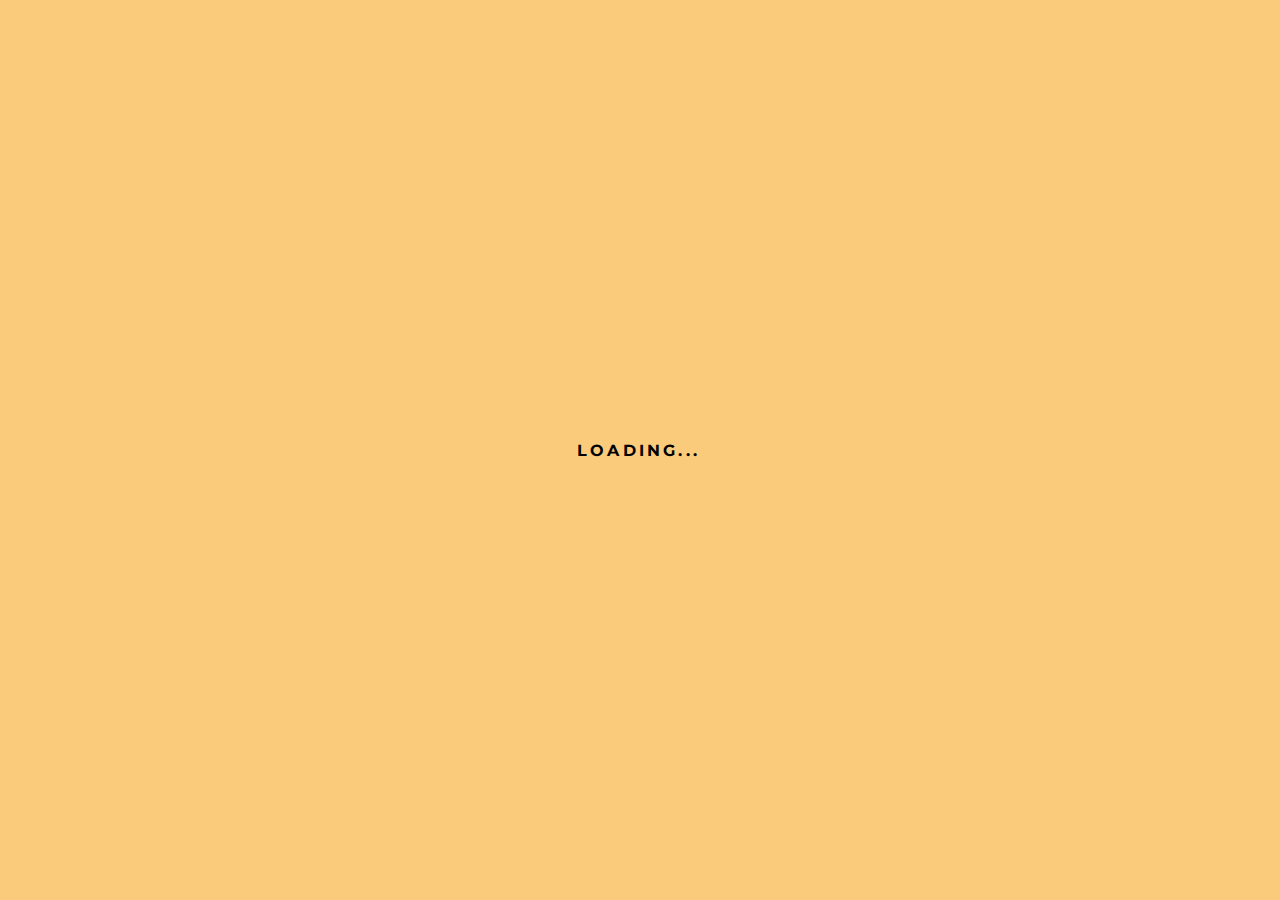
<file: index.html>
<!DOCTYPE html>
<html lang="en" class="no-js">
	<head>
		<meta charset="UTF-8" />
		<meta http-equiv="X-UA-Compatible" content="IE=edge">
		<meta name="viewport" content="width=device-width, initial-scale=1">
		<title>Mirror Effect | Demo 1 | Codrops</title>
		<meta name="description" content="" />
		<meta name="keywords" content="" />
		<meta name="author" content="Codrops" />
		<link rel="shortcut icon" href="favicon.ico">
		<link href="https://fonts.googleapis.com/css?family=Roboto+Condensed:400,700|Arapey|Montserrat:700" rel="stylesheet">
		<link rel="stylesheet" type="text/css" href="css/normalize.css" />
		<link rel="stylesheet" type="text/css" href="css/demo.css" />
		<link rel="stylesheet" type="text/css" href="css/mirror.css" />
		<script>document.documentElement.className = 'js';</script>
	</head>
	<body class="demo-1 loading">
		<svg class="hidden">
			<symbol id="icon-arrow" viewBox="0 0 24 24">
				<title>arrow</title>
				<polygon points="6.3,12.8 20.9,12.8 20.9,11.2 6.3,11.2 10.2,7.2 9,6 3.1,12 9,18 10.2,16.8 "/>
			</symbol>
			<symbol id="icon-drop" viewBox="0 0 24 24">
				<title>drop</title>
				<path d="M12,21c-3.6,0-6.6-3-6.6-6.6C5.4,11,10.8,4,11.4,3.2C11.6,3.1,11.8,3,12,3s0.4,0.1,0.6,0.3c0.6,0.8,6.1,7.8,6.1,11.2C18.6,18.1,15.6,21,12,21zM12,4.8c-1.8,2.4-5.2,7.4-5.2,9.6c0,2.9,2.3,5.2,5.2,5.2s5.2-2.3,5.2-5.2C17.2,12.2,13.8,7.3,12,4.8z"/><path d="M12,18.2c-0.4,0-0.7-0.3-0.7-0.7s0.3-0.7,0.7-0.7c1.3,0,2.4-1.1,2.4-2.4c0-0.4,0.3-0.7,0.7-0.7c0.4,0,0.7,0.3,0.7,0.7C15.8,16.5,14.1,18.2,12,18.2z"/>
			</symbol>
		</svg>
		<main>
			<section class="content content--full">
				<header class="codrops-header">
					<div class="codrops-links">
						<a class="codrops-icon codrops-icon--prev" href="https://tympanus.net/Development/BlockRevealers/" title="Previous Demo"><svg class="icon icon--arrow"><use xlink:href="#icon-arrow"></use></svg></a>
						<a class="codrops-icon codrops-icon--drop" href="https://tympanus.net/codrops/?p=29492" title="Back to the article"><svg class="icon icon--drop"><use xlink:href="#icon-drop"></use></svg></a>
					</div>
					<h1 class="codrops-header__title">Mirror Effect</h1>
					<nav class="demos">
						<a class="demo demo--current" href="index.html">Demo 1</a>
						<a class="demo" href="index2.html">Demo 2</a>
						<a class="demo" href="index3.html">Demo 3</a>
						<a class="github" href="https://github.com/codrops/MirrorEffect">/Github</a>
					</nav>
				</header>
				<h2 class="page-title">Maitri Animal Sanctuary</h2>
				<div class="slideshow">
					<div class="slide">
						<div class="mirror" data-visible-area="0.85">
							<div class="mirror__side mirror__side--one">
								<img class="mirror__img" src="img/1.jpg" alt="Some image" />
							</div>
							<div class="mirror__side mirror__side--two">
								<img class="mirror__img" src="img/1.jpg" alt="Some image" />
							</div>
						</div>
						<h2 class="slide__title">Simba</h2>
					</div>
					<div class="slide">
						<div class="mirror" data-visible-area="0.8">
							<div class="mirror__side mirror__side--one">
								<img class="mirror__img" src="img/2.jpg" alt="Some image" />
							</div>
							<div class="mirror__side mirror__side--two">
								<img class="mirror__img" src="img/2.jpg" alt="Some image" />
							</div>
						</div>
						<h2 class="slide__title">Anette</h2>
					</div>
					<div class="slide">
						<div class="mirror" data-visible-area="0.75">
							<div class="mirror__side mirror__side--one">
								<img class="mirror__img" src="img/3.jpg" alt="Some image" />
							</div>
							<div class="mirror__side mirror__side--two">
								<img class="mirror__img" src="img/3.jpg" alt="Some image" />
							</div>
						</div>
						<h2 class="slide__title">Matuba</h2>
					</div>
					<div class="slide">
						<div class="mirror" data-visible-area="0.8">
							<div class="mirror__side mirror__side--one">
								<img class="mirror__img" src="img/4.jpg" alt="Some image" />
							</div>
							<div class="mirror__side mirror__side--two">
								<img class="mirror__img" src="img/4.jpg" alt="Some image" />
							</div>
						</div>
						<h2 class="slide__title">Boris</h2>
					</div>	
					<nav class="slideshow__nav">
						<button class="btn btn--nav">Simba</button>
						<button class="btn btn--nav">Anette</button>
						<button class="btn btn--nav">Matuba</button>
						<button class="btn btn--nav">Boris</button>
					</nav>
				</div><!-- /slideshow -->
				<a class="link link--sponsor" href="#">Become an animal sponsor</a>
			</section>
		</main>
		<script src="js/imagesloaded.pkgd.min.js"></script>
		<script src="js/anime.min.js"></script>
		<script src="js/mirrorFx.js"></script>
		<script src="js/slideshow.js"></script>
		<script>
		(function() {

			function init() {
				new Slideshow(document.querySelector('.slideshow'));
			}
			
			// Fake loading time..
			var startTime = new Date().getTime();
			imagesLoaded(document.querySelector('main'), function() {
				var elapsed = new Date().getTime() - startTime,
					initFn = function() {
						document.body.classList.remove('loading');
						setTimeout(init, 50);
					};

				if( elapsed > 2000) {
					initFn();
				}
				else {
					setTimeout(initFn, 1000);
				}
			});

		})();
		</script>
	</body>
</html>
</file>
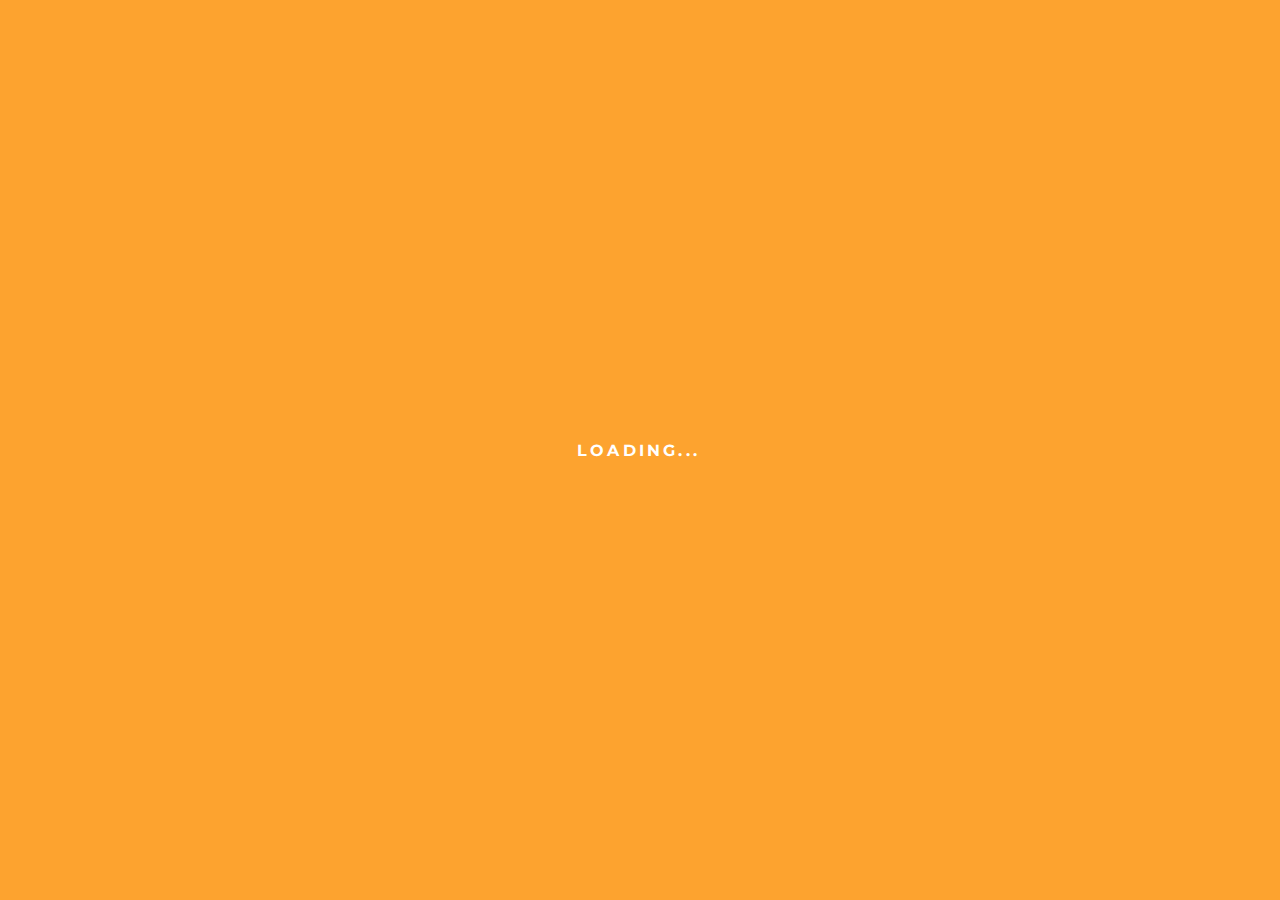
<file: index2.html>
<!DOCTYPE html>
<html lang="en" class="no-js">
	<head>
		<meta charset="UTF-8" />
		<meta http-equiv="X-UA-Compatible" content="IE=edge">
		<meta name="viewport" content="width=device-width, initial-scale=1">
		<title>Mirror Effect | Demo 2 | Codrops</title>
		<meta name="description" content="" />
		<meta name="keywords" content="" />
		<meta name="author" content="Codrops" />
		<link rel="shortcut icon" href="favicon.ico">
		<link href="https://fonts.googleapis.com/css?family=Roboto+Condensed:400,700|Anton|Montserrat:700" rel="stylesheet">
		<link rel="stylesheet" type="text/css" href="css/normalize.css" />
		<link rel="stylesheet" type="text/css" href="css/demo.css" />
		<link rel="stylesheet" type="text/css" href="css/mirror.css" />
		<script>document.documentElement.className = 'js';</script>
	</head>
	<body class="demo-2 loading">
		<svg class="hidden">
			<symbol id="icon-arrow" viewBox="0 0 24 24">
				<title>arrow</title>
				<polygon points="6.3,12.8 20.9,12.8 20.9,11.2 6.3,11.2 10.2,7.2 9,6 3.1,12 9,18 10.2,16.8 "/>
			</symbol>
			<symbol id="icon-drop" viewBox="0 0 24 24">
				<title>drop</title>
				<path d="M12,21c-3.6,0-6.6-3-6.6-6.6C5.4,11,10.8,4,11.4,3.2C11.6,3.1,11.8,3,12,3s0.4,0.1,0.6,0.3c0.6,0.8,6.1,7.8,6.1,11.2C18.6,18.1,15.6,21,12,21zM12,4.8c-1.8,2.4-5.2,7.4-5.2,9.6c0,2.9,2.3,5.2,5.2,5.2s5.2-2.3,5.2-5.2C17.2,12.2,13.8,7.3,12,4.8z"/><path d="M12,18.2c-0.4,0-0.7-0.3-0.7-0.7s0.3-0.7,0.7-0.7c1.3,0,2.4-1.1,2.4-2.4c0-0.4,0.3-0.7,0.7-0.7c0.4,0,0.7,0.3,0.7,0.7C15.8,16.5,14.1,18.2,12,18.2z"/>
			</symbol>
			<symbol id="icon-play" viewBox="0 0 24 24">
				<path d="M18.2,11.7l-8.8-6C9.3,5.6,9.1,5.6,9,5.6C8.9,5.7,8.8,5.9,8.8,6v12c0,0.1,0.1,0.3,0.2,0.4c0.1,0,0.1,0,0.2,0c0.1,0,0.2,0,0.2-0.1l8.8-6c0.1-0.1,0.2-0.2,0.2-0.3S18.3,11.7,18.2,11.7z M9.6,17.2V6.8l7.7,5.2L9.6,17.2z M12,0C5.4,0,0,5.4,0,12s5.4,12,12,12s12-5.4,12-12S18.6,0,12,0z M12,23.2c-6.2,0-11.2-5-11.2-11.2S5.8,0.8,12,0.8s11.2,5,11.2,11.2S18.2,23.2,12,23.2z"/>
			</symbol>
		</svg>
		<main>
			<section class="content content--full">
				<header class="codrops-header">
					<div class="codrops-links">
						<a class="codrops-icon codrops-icon--prev" href="https://tympanus.net/Development/BlockRevealers/" title="Previous Demo"><svg class="icon icon--arrow"><use xlink:href="#icon-arrow"></use></svg></a>
						<a class="codrops-icon codrops-icon--drop" href="https://tympanus.net/codrops/?p=29492" title="Back to the article"><svg class="icon icon--drop"><use xlink:href="#icon-drop"></use></svg></a>
					</div>
					<h1 class="codrops-header__title">Mirror Effect</h1>
					<nav class="demos">
						<a class="demo" href="index.html">Demo 1</a>
						<a class="demo demo--current" href="index2.html">Demo 2</a>
						<a class="demo" href="index3.html">Demo 3</a>
						<a class="github" href="https://github.com/codrops/MirrorEffect">/Github</a>
					</nav>
				</header>
				<h2 class="page-title">Dreams in Colors</h2>
				<div class="slideshow">
					<div class="slide">
						<div class="mirror" data-layout="vertical">
							<div class="mirror__side mirror__side--one">
								<img class="mirror__img" src="img/wave1.svg" alt="Some image" />
							</div>
							<div class="mirror__side mirror__side--two">
								<img class="mirror__img" src="img/wave1.svg" alt="Some image" />
							</div>
						</div>
						<h2 class="slide__title">Clouds</h2>
					</div>
					<div class="slide">
						<div class="mirror" data-layout="vertical">
							<div class="mirror__side mirror__side--one">
								<img class="mirror__img" src="img/wave2.svg" alt="Some image" />
							</div>
							<div class="mirror__side mirror__side--two">
								<img class="mirror__img" src="img/wave2.svg" alt="Some image" />
							</div>
						</div>
						<h2 class="slide__title">Unfolding</h2>
					</div>
					<div class="slide">
						<div class="mirror" data-layout="vertical">
							<div class="mirror__side mirror__side--one">
								<img class="mirror__img" src="img/wave3.svg" alt="Some image" />
							</div>
							<div class="mirror__side mirror__side--two">
								<img class="mirror__img" src="img/wave3.svg" alt="Some image" />
							</div>
						</div>
						<h2 class="slide__title">Sleeping</h2>
					</div>
					<div class="slide">
						<div class="mirror" data-layout="vertical">
							<div class="mirror__side mirror__side--one">
								<img class="mirror__img" src="img/wave4.svg" alt="Some image" />
							</div>
							<div class="mirror__side mirror__side--two">
								<img class="mirror__img" src="img/wave4.svg" alt="Some image" />
							</div>
						</div>
						<h2 class="slide__title">Horizons</h2>
					</div>	
					<nav class="slideshow__nav slideshow__nav--nopad">
						<button class="btn btn--line btn--nav">Clouds</button>
						<button class="btn btn--line btn--nav">Unfolding</button>
						<button class="btn btn--line btn--nav">Sleeping</button>
						<button class="btn btn--line btn--nav">Horizons</button>
					</nav>
				</div><!-- /slideshow -->
				<button class="btn btn--play"><svg class="icon icon--play"><use xlink:href="#icon-play"></use></svg></button>
			</section>
		</main>
		<script src="js/imagesloaded.pkgd.min.js"></script>
		<script src="js/anime.min.js"></script>
		<script src="js/mirrorFx.js"></script>
		<script src="js/slideshow.js"></script>
		<script>
		(function() {

			function init() {
				new Slideshow(document.querySelector('.slideshow'), {
					titleAnimation: 'horizontal'
				});
			}
			
			// Fake loading time..
			var startTime = new Date().getTime();
			imagesLoaded(document.querySelector('main'), function() {
				var elapsed = new Date().getTime() - startTime,
					initFn = function() {
						document.body.classList.remove('loading');
						setTimeout(init, 50);
					};

				if( elapsed > 2000) {
					initFn();
				}
				else {
					setTimeout(initFn, 1000);
				}
			});

		})();
		</script>
	</body>
</html>
</file>
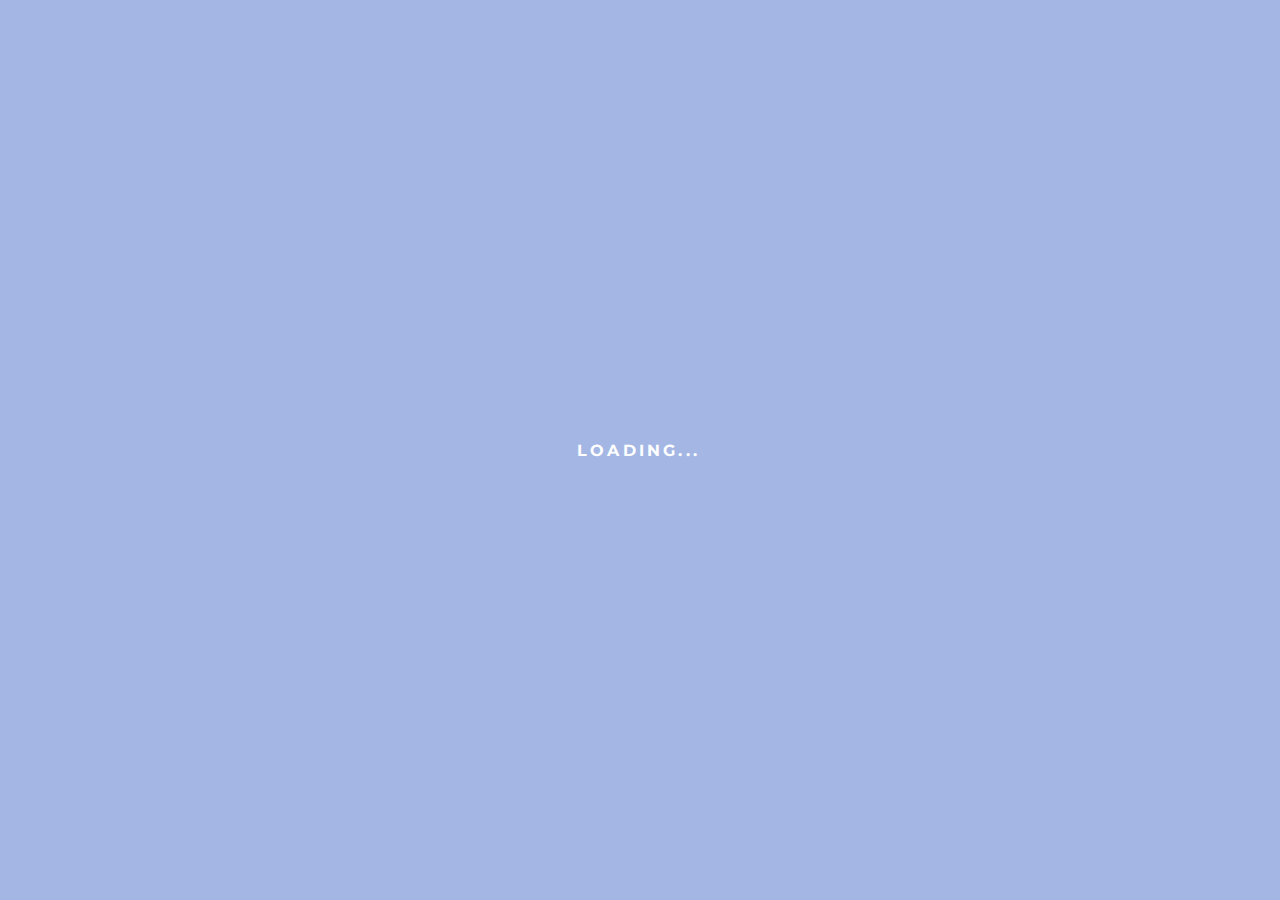
<file: index3.html>
<!DOCTYPE html>
<html lang="en" class="no-js">
	<head>
		<meta charset="UTF-8" />
		<meta http-equiv="X-UA-Compatible" content="IE=edge">
		<meta name="viewport" content="width=device-width, initial-scale=1">
		<title>Mirror Effect | Demo 3 | Codrops</title>
		<meta name="description" content="" />
		<meta name="keywords" content="" />
		<meta name="author" content="Codrops" />
		<link rel="shortcut icon" href="favicon.ico">
		<link href="https://fonts.googleapis.com/css?family=Roboto+Condensed:400,700|Raleway:900|Montserrat:700" rel="stylesheet">
		<link rel="stylesheet" type="text/css" href="css/normalize.css" />
		<link rel="stylesheet" type="text/css" href="css/demo.css" />
		<link rel="stylesheet" type="text/css" href="css/mirror.css" />
		<script>document.documentElement.className = 'js';</script>
	</head>
	<body class="demo-3 loading">
		<svg class="hidden">
			<symbol id="icon-arrow" viewBox="0 0 24 24">
				<title>arrow</title>
				<polygon points="6.3,12.8 20.9,12.8 20.9,11.2 6.3,11.2 10.2,7.2 9,6 3.1,12 9,18 10.2,16.8 "/>
			</symbol>
			<symbol id="icon-drop" viewBox="0 0 24 24">
				<title>drop</title>
				<path d="M12,21c-3.6,0-6.6-3-6.6-6.6C5.4,11,10.8,4,11.4,3.2C11.6,3.1,11.8,3,12,3s0.4,0.1,0.6,0.3c0.6,0.8,6.1,7.8,6.1,11.2C18.6,18.1,15.6,21,12,21zM12,4.8c-1.8,2.4-5.2,7.4-5.2,9.6c0,2.9,2.3,5.2,5.2,5.2s5.2-2.3,5.2-5.2C17.2,12.2,13.8,7.3,12,4.8z"/><path d="M12,18.2c-0.4,0-0.7-0.3-0.7-0.7s0.3-0.7,0.7-0.7c1.3,0,2.4-1.1,2.4-2.4c0-0.4,0.3-0.7,0.7-0.7c0.4,0,0.7,0.3,0.7,0.7C15.8,16.5,14.1,18.2,12,18.2z"/>
			</symbol>
		</svg>
		<main>
			<div class="overlay"></div>
			<section class="content content--full">
				<header class="codrops-header">
					<div class="codrops-links">
						<a class="codrops-icon codrops-icon--prev" href="https://tympanus.net/Development/BlockRevealers/" title="Previous Demo"><svg class="icon icon--arrow"><use xlink:href="#icon-arrow"></use></svg></a>
						<a class="codrops-icon codrops-icon--drop" href="https://tympanus.net/codrops/?p=29492" title="Back to the article"><svg class="icon icon--drop"><use xlink:href="#icon-drop"></use></svg></a>
					</div>
					<h1 class="codrops-header__title">Mirror Effect</h1>
					<nav class="demos">
						<a class="demo" href="index.html">Demo 1</a>
						<a class="demo" href="index2.html">Demo 2</a>
						<a class="demo demo--current" href="index3.html">Demo 3</a>
						<a class="github" href="https://github.com/codrops/MirrorEffect">/Github</a>
					</nav>
				</header>
				<div class="slideshow">
					<div class="slide">
						<div class="mirror" data-tilt>
							<div class="mirror__side mirror__side--one">
								<img class="mirror__img" src="img/veggie3.svg" alt="Some image" />
							</div>
							<div class="mirror__side mirror__side--two">
								<img class="mirror__img" src="img/veggie3.svg" alt="Some image" />
							</div>
						</div>
						<h2 class="slide__title">Artichoke</h2>
					</div>
					<div class="slide">
						<div class="mirror" data-tilt>
							<div class="mirror__side mirror__side--one">
								<img class="mirror__img" src="img/veggie2.svg" alt="Some image" />
							</div>
							<div class="mirror__side mirror__side--two">
								<img class="mirror__img" src="img/veggie2.svg" alt="Some image" />
							</div>
						</div>
						<h2 class="slide__title">Avocado</h2>
					</div>
					<div class="slide">
						<div class="mirror" data-tilt>
							<div class="mirror__side mirror__side--one">
								<img class="mirror__img" src="img/veggie1.svg" alt="Some image" />
							</div>
							<div class="mirror__side mirror__side--two">
								<img class="mirror__img" src="img/veggie1.svg" alt="Some image" />
							</div>
						</div>
						<h2 class="slide__title">Lemon</h2>
					</div>
					<div class="slide">
						<div class="mirror" data-tilt>
							<div class="mirror__side mirror__side--one">
								<img class="mirror__img" src="img/veggie4.svg" alt="Some image" />
							</div>
							<div class="mirror__side mirror__side--two">
								<img class="mirror__img" src="img/veggie4.svg" alt="Some image" />
							</div>
						</div>
						<h2 class="slide__title">Beetroot</h2>
					</div>	
					<nav class="slideshow__nav slideshow__nav--inline">
						<button class="btn btn--nav">1</button>
						<button class="btn btn--nav">2</button>
						<button class="btn btn--nav">3</button>
						<button class="btn btn--nav">4</button>
					</nav>
				</div><!-- /slideshow -->
			</section>
		</main>
		<script src="js/imagesloaded.pkgd.min.js"></script>
		<script src="js/anime.min.js"></script>
		<script src="js/mirrorFx.js"></script>
		<script src="js/slideshow.js"></script>
		<script>
		(function() {

			function init() {
				new Slideshow(document.querySelector('.slideshow'));
			}
			
			// Fake loading time..
			var startTime = new Date().getTime();
			imagesLoaded(document.querySelector('main'), function() {
				var elapsed = new Date().getTime() - startTime,
					initFn = function() {
						document.body.classList.remove('loading');
						setTimeout(init, 50);
					};

				if( elapsed > 2000) {
					initFn();
				}
				else {
					setTimeout(initFn, 1000);
				}
			});

		})();
		</script>
	</body>
</html>
</file>
<file: css/demo.css>
*,
*::after,
*::before {
	-webkit-box-sizing: border-box;
	box-sizing: border-box;
}

body {
	font-family: 'Roboto', 'Avenir Next', Avenir, 'Helvetica Neue', Helvetica, 'Segoe UI', Arial, sans-serif;
	color: #909090;
	background: #111;
}

a {
	text-decoration: none;
	color: #909090;
	outline: none;
}

a:hover,
a:focus {
	color: #fff;
}

.hidden {
	position: absolute;
	overflow: hidden;
	width: 0;
	height: 0;
	pointer-events: none;
}


/* Icons */

.icon {
	display: block;
	width: 1.5em;
	height: 1.5em;
	margin: 0 auto;
	fill: currentColor;
}


/* Page Loader */

.js body::before {
	content: 'Loading...';
	font-family: 'Montserrat';
	letter-spacing: 0.2em;
	text-indent: -0.2em;
	text-transform: uppercase;
	font-weight: bold;
	display: flex;
	align-items: center;
	justify-content: center;
	color: #000;
	position: fixed;
	top: -100%;
	left: 0;
	width: 100%;
	height: 100%;
	background: #facb7a;
	z-index: 1000;
	pointer-events: none;
	transition: transform 0.5s;
}

.js .loading::before {
	transform: translate3d(0,100%,0);
}

/* Header */

.codrops-header {
	position: relative;
	display: flex;
	flex-direction: row;
	flex-wrap: wrap;
	align-items: center;
	width: 100%;
	padding: 1em;
	z-index: 100;
}

.codrops-header__title {
	font-size: 1em;
	font-weight: 400;
	margin: 0;
	padding: 0 1em 0 0.25em;
}


/* Top Navigation Style */

.codrops-links {
	position: relative;
	display: flex;
	justify-content: center;
	text-align: center;
	white-space: nowrap;
	font-size: 0.85em;
}

.codrops-links::after {
	content: '';
	height: 100%;
	width: 1px;
	background: currentColor;
	position: absolute;
	transform: rotate(22.5deg);
	left: 50%;
	top: 0;
}

.codrops-icon {
	pointer-events: visible;
	display: inline-block;
	padding: 0.6em;
}


/* Demo links */

.demos {
	margin: 0 1em 0 auto;
}

.demo {
	margin: 0 1em 0.5em 0;
	padding: 0 0 0.25em;
	border-bottom: 2px solid transparent;
}

.demos .demo--current {
	border-color: currentColor;
}

/* Content */

.content {
	text-align: center;
}

.content--full {
	height: 100vh;
	min-height: 600px;
	overflow: hidden;
}

.flexy {
	display: flex;
	flex-wrap: wrap;
	flex-direction: column;
	align-items: center;
}

.flexy--center {
	justify-content: center;
}

.flexy--row {
	flex-direction: row;
}


/* Slideshow */

.slideshow {
	position: relative;
	width: 100%;
	height: calc(100vh - 5.5em);
}

.slide {
	position: relative;
	width: 100%;
	display: flex;
	flex-direction: column;
	justify-content: center;
	margin: 0 0 1em 0;
	pointer-events: none;
}

.js .slide {
	position: absolute;
	top: 0;
	left: 0;
	height: 100%;
	margin: 0;
	pointer-events: none;
	opacity: 0;
}

.js .slide--current {
	pointer-events: auto;
	opacity: 1;
}

.slide__title {
	font-family: 'Arapey';
	font-weight: normal;
	position: relative;
	z-index: 10;
	font-size: 13vw;
	margin: 0;
	line-height: 0.8;
	color: #8dbd2b;
	pointer-events: none;
}

.slide .mirror {
	position: absolute;
	top: 50%;
	width: 100%;
	left: 50%;
	transform: translate3d(-50%, -50%, 0);
}

.slideshow__nav {
	position: absolute;
	display: flex;
	flex-direction: column;
	flex-wrap: wrap;
	align-items: flex-end;
	bottom: 0;
	right: 0;
	padding: 0 2em 1em;
	overflow: hidden;
}

.slideshow__nav--inline {
	display: block;
	top: 30vh;
	left: 0;
	width: 100%;
	pointer-events: none;
}

.slideshow__nav--inline .btn {
	display: inline-block;
	margin: 0 1em;
	pointer-events: auto;
}

.slideshow__nav--nopad {
	padding: 0;
}

.btn {
	border: 0;
	background: 0;
	margin: 0;
	padding: 0;
	display: block;
	position: relative;
	padding: 0.25em 0;
	margin: 0.5em 0 0.75em;
	color: inherit;
	border-bottom: 2px solid transparent;
	transition: border-color 0.3s;
}

.btn:focus {
	outline: none;
}

.btn--current {
	border-color: currentColor;
}

.btn--nav:last-child {
	margin-bottom: 0;
}

.btn--line {
	width: 100%;
	text-align: right;
	padding: 0.15em 30px 0.15em 0;
	transition: color 0.3s;
}

.btn--line::before {
	content: '';
	width: 10px;
	height: 2px;
	position: absolute;
	right: 0;
	top: 50%;
	z-index: -1;
	margin-top: -1px;
	background: #ffb74d;
	transition: transform 0.3s;
}

.btn--line.btn--current {
	border-color: transparent;
	color: #fff;
}

.btn--line.btn--current::before {
	transform: scale3d(26, 20, 1);
}

.btn--play {
	top: 70vh;
	left: 50%;
	color: #ffb74d;
	font-size: 3em;
	transform: translateX(-50%);
	position: absolute;
	transition: color 0.3s;
}

.btn--play:hover {
	color: #fff;
}

.link--sponsor {
	position: absolute;
	left: 0;
	margin: 0 0 2em 2em;
	bottom: 0;
}

.page-title {
	font-family: 'Montserrat';
	position: absolute;
	top: 25vh;
	pointer-events: none;
	text-align: center;
	width: 100%;
	padding: 0 1em;
	margin: 0;
	font-size: 2em;
	letter-spacing: 0.2em;
	text-indent: 0.2em;
	text-transform: uppercase;
	color: #fff;
}

.overlay {
	position: fixed;
	top: 0;
	right: 0;
	width: 50%;
	height: 100%;
	background: #A8A9C8 url(../img/bg.jpg);
	background-size: cover;
}

/* Themes */

.demo-1 .page-title {
	z-index: 10;
	font-size: 0.85em;
    font-family: inherit;
    letter-spacing: 0.5em;
    text-indent: 0.5em;
    top: 38vh;
}

.demo-1 .slide:first-child .slide__title,
.demo-1 .slideshow__nav .btn:first-child {
	color: #facb7a;
}

.demo-1 .slide:nth-child(2) .slide__title,
.demo-1 .slideshow__nav .btn:nth-child(2) {
	color: #d06690;
}

.demo-1 .slide:nth-child(3) .slide__title,
.demo-1 .slideshow__nav .btn:nth-child(3) {
	color: #9ccc65;
}

.demo-1 .slide:nth-child(4) .slide__title,
.demo-1 .slideshow__nav .btn:nth-child(4) {
	color: #90a4ae;
}

.js body.demo-2::before {
	background: #fda32f;
	color: #fff;
}

.demo-2 {
	background: #f53c56;
	color: #fff;
}

.demo-2 a {
	color: #fff;
}

.demo-2 a:hover,
.demo-2 a:focus {
	color: #000;
}

.demo-2 .slide__title {
	font-family: 'Anton', sans-serif;
	text-transform: uppercase;
	color: #fff;
}

.demo-2 .slideshow {
	overflow: hidden;
}

.demo-2 .slideshow__nav {
	padding-bottom: 2em;
	min-width: 10em;
}

.demo-3 {
	background: #2357c1;
	color: #fff;
}

.js body.demo-3::before {
	background: #a4b7e4;
	color: #fff;
}

.demo-3 a {
	color: #fff;
}

.demo-3 a:hover,
.demo-3 a:focus {
	color: #fff;
}

.demo-3 .demo,
.demo-3 .github {
	color: #2d3f61;
}

.demo-3 .slide {
	mix-blend-mode: color-burn;
}

.demo-3 .slideshow__nav {
	left: 0;
	right: auto;
}

.demo-3 .mirror {
	opacity: 0.25;
}

.demo-3 .mirror__side {
    padding: 4em 0;
}

.demo-3 .slide__title {
	color: #2d3f61;
	font-family: Raleway, sans-serif;
	text-transform: uppercase;
	font-weight: 900;
	font-size: 7em;
}

.demo-3 .slideshow__nav .btn {
	color: #ffeb3b;
}

.demo-3 .slideshow__nav .btn:hover {
	color: #fff;
}

.demo-3 .mirror__img {
	max-height: 65vh;
}


@media screen and (max-width: 50em) {
	.codrops-header {
		justify-content: center;
	}
	.link--sponsor {
		width: 100%;
		margin: 0;
		padding: 1em;
	}
	.demos {
		width: 100%;
		margin: 1em 0 0;
	}
	.page-title {
		font-size: 1.25em;
	}
	.slideshow__nav {
		width: 100%;
		padding: 0;
		bottom: auto;
		top: 0;
		display: block;
	}
	.page-title {
		top: 8em;
	}
	.demo-3 .slide__title {
		font-size: 2em;
	}
	.btn {
		width: auto;
		padding: 0;
		display: inline-block;
		margin: 0.15em;
	}
	.btn--line::before {
		display: none;
	}
	.btn--current.btn--line::before {
		transform: none;
		display: block;
		top: auto;
		bottom: -0.5em;
		width: 100%;
	}
}
</file>
<file: css/mirror.css>
.mirror {
	width: 60vw;
	max-width: 1100px;
	margin: 0 auto;
	display: flex;
	align-items: center;
}

.mirror[data-layout="vertical"] {
	flex-direction: row;
	flex-wrap: wrap;
}

.mirror__side {
	flex: none;
	overflow: hidden;
	width: 50%;
	display: flex;
	align-items: flex-end;
}

.mirror[data-layout="vertical"] .mirror__side{
	height: 50%;
	width: 100%;
}

.mirror__img {
	display: block;
	width: 100%;
	transform: translate3d(100%,0,0);
}

.mirror[data-layout="vertical"] .mirror__img {
	transform: translate3d(0,100%,0);
}

.mirror__side--two {
	transform: scale3d(-1,1,1);
}

.mirror[data-layout="vertical"] .mirror__side--two {
	transform: scale3d(1,-1,1);
}
</file>
